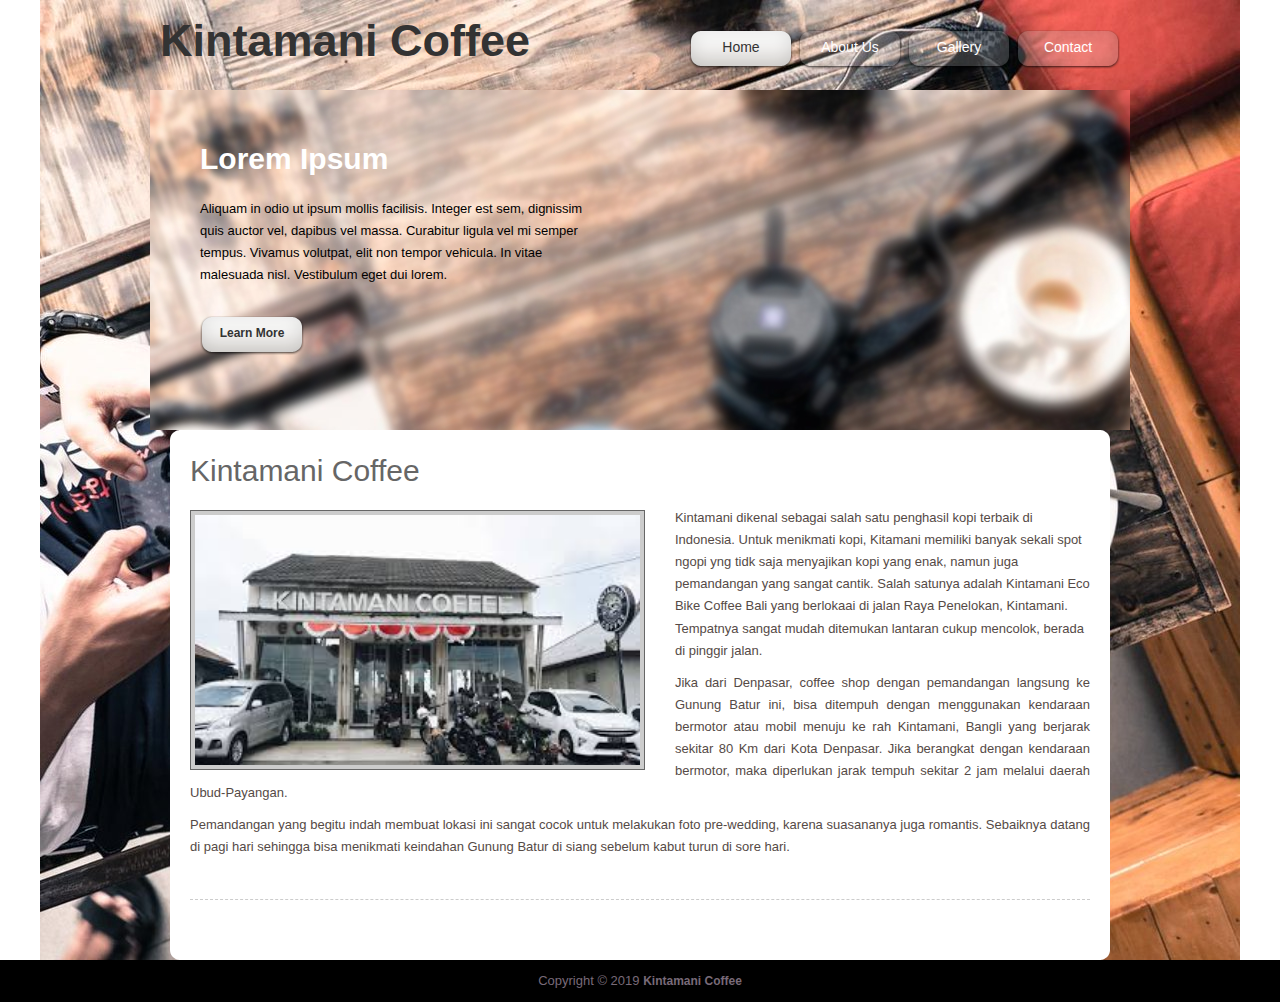
<file: index.html>
<!DOCTYPE html PUBLIC "-//W3C//DTD XHTML 1.0 Transitional//EN" "http://www.w3.org/TR/xhtml1/DTD/xhtml1-transitional.dtd">
<html xmlns="http://www.w3.org/1999/xhtml">
<head>
<meta http-equiv="Content-Type" content="text/html; charset=utf-8" />
<title>Kintamani Coffe Template</title>
<meta name="keywords" content="" />
<meta name="description" content="" />
<link href="css/tooplate_style.css" rel="stylesheet" type="text/css" />

		<script type="text/javascript" src="js/swfobject.js"></script>
		<script type="text/javascript">
			var flashvars = {};
			flashvars.xml_file = "photo_list.xml";
			var params = {};
			params.wmode = "transparent";
			var attributes = {};
			attributes.id = "slider";
			swfobject.embedSWF("flash_slider.swf", "flash_grid_slider", "440", "220", "9.0.0", false, flashvars, params, attributes);
		</script>    
</head>
<body>

<div id="tooplate_wrapper">

	<div id="tooplate_header">
        <div id="site_title">
        	<h1><a href="#">Kintamani Coffee</a></h1>
        </div>
        <div id="tooplate_menu">
            <ul>
                <li><a href="index.html" class="current">Home</a></li>
                <li><a href="about.html">About Us</a></li>
                <li><a href="gallery.html">Gallery</a></li>
                <li><a href="contact.html">Contact</a></li>
            </ul>    	
        </div> 
    </div>
    
    <div id="tooplate_middle">
        <div id="mid_left">
            <div id="mid_title">
                <b>Lorem Ipsum</b>	
            </div>
            <p>Aliquam in odio ut ipsum mollis facilisis. Integer est sem, dignissim quis auctor vel, dapibus vel massa. Curabitur ligula vel mi semper tempus. Vivamus volutpat, elit non tempor vehicula. In vitae malesuada nisl. Vestibulum eget dui lorem.</p>
            <div id="learn_more"><a href="#">Learn More</a></div>
	  	</div>
        <div class="cleaner"></div>
	</div> 
    
    <div id="tooplate_main_top"></div>
    <div id="tooplate_main">
    	
        <div class="col_w900">
            <div class="con_tit_01">Kintamani Coffee </div>
            <img src="images/8.jpg" alt="Image 01" class="image_wrapper image_fl" />
            <p>Kintamani dikenal sebagai salah satu penghasil kopi terbaik di Indonesia. Untuk menikmati kopi, Kitamani memiliki banyak sekali spot ngopi yng tidk saja menyajikan kopi yang enak, namun juga pemandangan yang sangat cantik. Salah satunya adalah Kintamani Eco Bike Coffee Bali yang berlokaai di jalan Raya Penelokan, Kintamani. Tempatnya sangat mudah ditemukan lantaran cukup mencolok, berada di pinggir jalan.</p>
            <p align="justify">Jika dari Denpasar, coffee shop dengan pemandangan langsung ke Gunung Batur ini, bisa ditempuh dengan menggunakan kendaraan bermotor atau mobil menuju ke rah Kintamani, Bangli yang berjarak sekitar 80 Km dari Kota Denpasar. Jika berangkat dengan kendaraan bermotor, maka diperlukan jarak tempuh sekitar 2 jam melalui daerah Ubud-Payangan.
            <p align="justify">Pemandangan yang begitu indah membuat lokasi ini sangat cocok untuk melakukan foto pre-wedding, karena suasananya juga romantis. Sebaiknya datang di pagi hari sehingga bisa menikmati keindahan Gunung Batur di siang sebelum kabut turun di sore hari.</p>	
            <div class="cleaner"></div>
        </div>
    </div>
    <div id="tooplate_main_bottom"></div>
</div>

<div id="tooplate_footer_wrapper">
	<div id="tooplate_footer">
        Copyright © 2019 <a href="#">Kintamani Coffee</a> 
	</div>
</div>
</body>
</html>
</file>
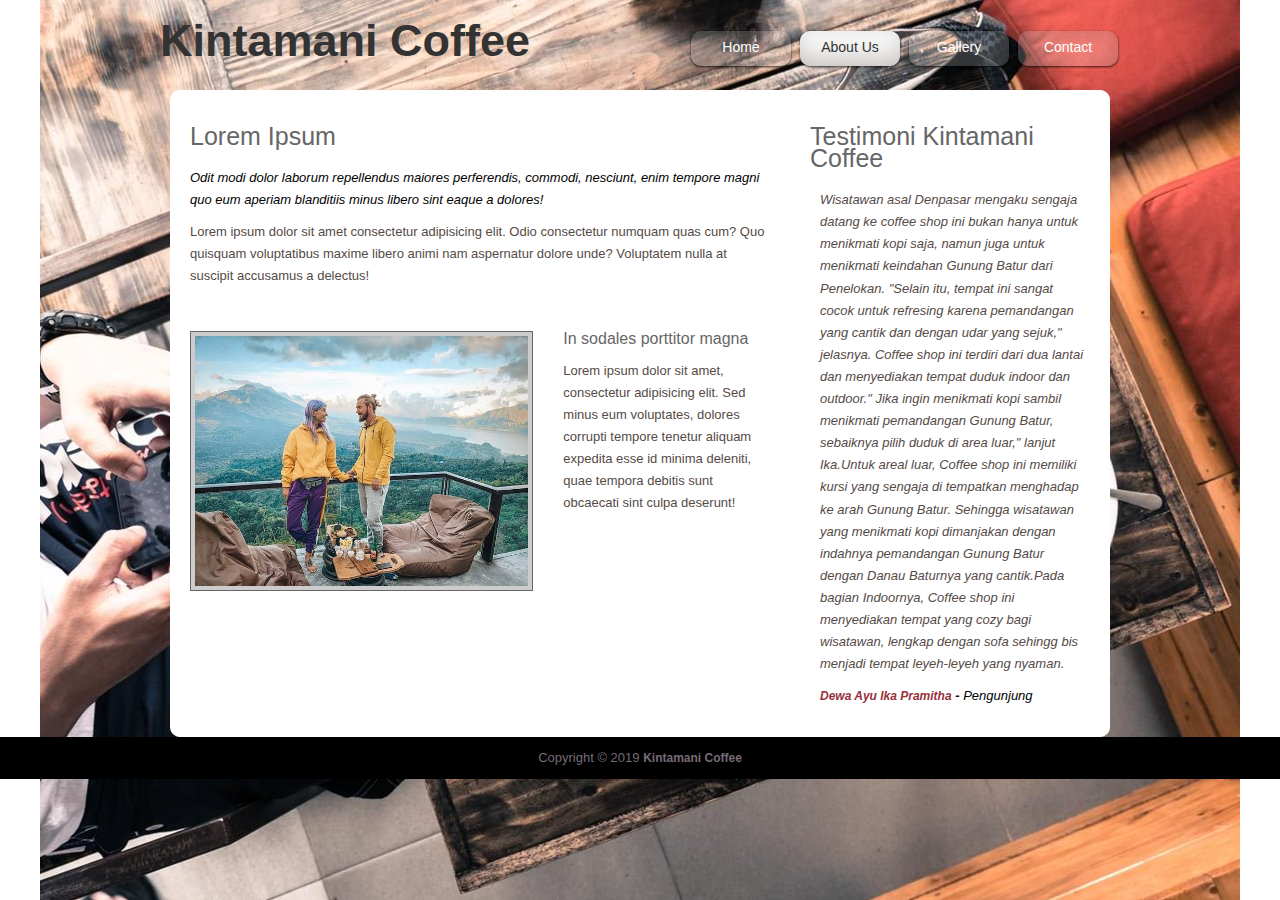
<file: about.html>
<!DOCTYPE html PUBLIC "-//W3C//DTD XHTML 1.0 Transitional//EN" "http://www.w3.org/TR/xhtml1/DTD/xhtml1-transitional.dtd">
<html xmlns="http://www.w3.org/1999/xhtml">
<head>
<meta http-equiv="Content-Type" content="text/html; charset=utf-8" />
<title>Kintamani Coffee - About</title>
<meta name="keywords" content="" />
<meta name="description" content="" />
<link href="css/tooplate_style.css" rel="stylesheet" type="text/css" />
	
    <script type="text/javascript" src="js/swfobject.js"></script>
	<script type="text/javascript">
        var flashvars = {};
        flashvars.xml_file = "photo_list.xml";
        var params = {};
        params.wmode = "transparent";
        var attributes = {};
        attributes.id = "slider";
        swfobject.embedSWF("flash_slider.swf", "flash_grid_slider", "440", "220", "9.0.0", false, flashvars, params, attributes);
    </script>

</head>
<body>

<div id="tooplate_wrapper">

	<div id="tooplate_header">
        <div id="site_title">
        	<h1><a href="#">Kintamani Coffee</a></h1>
        </div>
        <div id="tooplate_menu">
            <ul>
                <li><a href="index.html">Home</a></li>
                <li><a href="about.html" class="current">About Us</a></li>
                <li><a href="gallery.html">Gallery</a></li>
                <li><a href="contact.html">Contact</a></li>
            </ul>    	
        </div> 
    </div> 

    <div id="tooplate_main_top"></div>
    <div id="tooplate_main">
    	
        <div class="col_w580 float_l">
        	
            <h2>Lorem Ipsum</h2>
       
        <p><em>Odit modi dolor laborum repellendus maiores perferendis, commodi, nesciunt, enim tempore magni quo eum aperiam blanditiis minus libero sint eaque a dolores!</em></p>
            <p> Lorem ipsum dolor sit amet consectetur adipisicing elit. Odio consectetur numquam quas cum? Quo quisquam voluptatibus maxime libero animi nam aspernatur dolore unde? Voluptatem nulla at suscipit accusamus a delectus!</p>
            <div class="h30"></div>
            <div class="image_wrapper image_fl"><img src="images/9.jpg" alt="Image 02" /></div>
            <h5>In sodales porttitor magna</h5>
            <p>Lorem ipsum dolor sit amet, consectetur adipisicing elit. Sed minus eum voluptates, dolores corrupti tempore tenetur aliquam expedita esse id minima deleniti, quae tempora debitis sunt obcaecati sint culpa deserunt!</p>
            
        </div>
        <div class="col_w280 float_r">
            <h2>Testimoni Kintamani Coffee</h2>
            <blockquote>
            <p>Wisatawan asal Denpasar mengaku sengaja datang ke coffee shop ini bukan hanya untuk menikmati kopi saja, namun juga untuk menikmati keindahan Gunung Batur dari Penelokan. "Selain itu, tempat ini sangat cocok untuk refresing karena pemandangan yang cantik dan dengan udar yang sejuk," jelasnya. Coffee shop ini terdiri dari dua lantai dan menyediakan tempat duduk indoor dan outdoor." Jika ingin menikmati kopi sambil menikmati pemandangan Gunung Batur, sebaiknya pilih duduk di area luar," lanjut Ika.Untuk areal luar, Coffee shop ini memiliki kursi yang sengaja di tempatkan menghadap ke arah Gunung Batur. Sehingga wisatawan yang menikmati kopi dimanjakan dengan indahnya pemandangan Gunung Batur dengan Danau Baturnya yang cantik.Pada bagian Indoornya, Coffee shop ini menyediakan tempat yang cozy bagi wisatawan, lengkap dengan sofa sehingg bis menjadi tempat leyeh-leyeh yang nyaman.</p>
            <cite><a href="#">Dewa Ayu Ika Pramitha</a> - <span>Pengunjung</span></cite>
            </blockquote>
        </div>    	

    	<div class="cleaner"></div>
    </div> 
    <div id="tooplate_main_bottom"></div>

</div>

<div id="tooplate_footer_wrapper">
	<div id="tooplate_footer">
        Copyright © 2019 <a href="#">Kintamani Coffee</a> 
	</div>
</div>

</body>
</html>
</file>
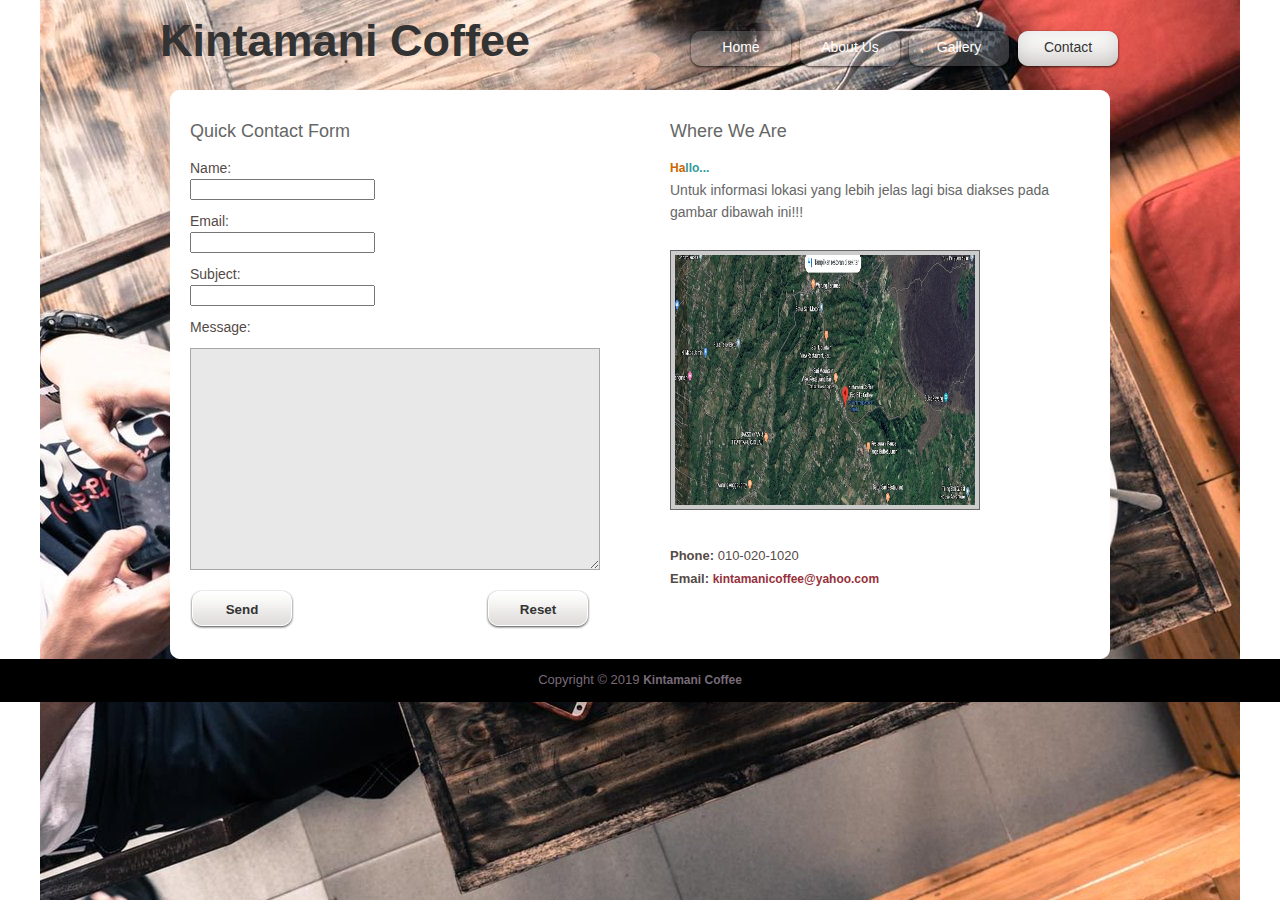
<file: contact.html>
<!DOCTYPE html PUBLIC "-//W3C//DTD XHTML 1.0 Transitional//EN" "http://www.w3.org/TR/xhtml1/DTD/xhtml1-transitional.dtd">
<html xmlns="http://www.w3.org/1999/xhtml">
<head>
<meta http-equiv="Content-Type" content="text/html; charset=utf-8" />

<title>Kintamani Coffee - Contact</title>
<meta name="keywords" content="" />
<meta name="description" content="" />
<link href="css/tooplate_style.css" rel="stylesheet" type="text/css" />

    <script type="text/javascript" src="js/swfobject.js"></script>
	<script type="text/javascript">
        var flashvars = {};
        flashvars.xml_file = "photo_list.xml";
        var params = {};
        params.wmode = "transparent";
        var attributes = {};
        attributes.id = "slider";
        swfobject.embedSWF("flash_slider.swf", "flash_grid_slider", "440", "220", "9.0.0", false, flashvars, params, attributes);
    </script>
    
    <link rel="stylesheet" type="text/css" href="css/jquery.lightbox-0.5.css" />    
    
    <script type="text/javascript" src="js/jquery.js"></script>
    <script type="text/javascript" src="js/jquery.lightbox-0.5.js"></script>
    <link rel="stylesheet" type="text/css" href="css/jquery.lightbox-0.5.css" media="screen" />
    <script type="text/javascript">
    $(function() {
        $('#map a').lightBox();
    });
    </script>

</head>
<body>

<div id="tooplate_wrapper">

	<div id="tooplate_header">
        <div id="site_title">
        	<h1><a href="#">Kintamani Coffee</a></h1>
        </div>
        <div id="tooplate_menu">
            <ul>
                <li><a href="index.html">Home</a></li>
                <li><a href="about.html">About Us</a></li>
                <li><a href="gallery.html">Gallery</a></li>
                <li><a href="contact.html" class="current">Contact</a></li>
            </ul>    	
        </div> 
    </div> 
    
    <div id="tooplate_main_top"></div>
    <div id="tooplate_main">
    	
        <div class="col_w420 float_l">
            <div id="contact_form">
        
                <h4>Quick Contact Form</h4>
                
                <form method="post" name="contact" action="#">
					
						<label for="author">Name:</label> <input type="text" id="author" name="author" class="required input_Coffee" />
						<div class="cleaner h10"></div>
													
						<label for="email">Email:</label> <input type="text" class="validate-email required input_Coffee" name="email" id="email" />
						<div class="cleaner h10"></div>
											
						<label for="subject">Subject:</label> <input type="text" class="validate-subject required input_Coffee" name="subject" id="subject"/>				               
						<div class="cleaner h10"></div>
							
						<label for="text">Message:</label> <textarea id="text" name="text" rows="0" cols="0" class="required"></textarea>
						<div class="cleaner h10"></div>				
												
						<input type="submit" value="Send" id="submit" name="submit" class="submit_btn float_l" />
						<input type="reset" value="Reset" id="reset" name="reset" class="submit_btn float_r" />
						
				</form> 

            </div> 
        </div>
            
        <div class="col_w420 float_r">
            <h4>Where We Are</h4>
            <h6>
                <a rel="nofollow" href="http://www.tooplate.com" title="free templates">
                    <b>
                        <span class="orange">Ha</span><span class="green">llo...</span>
                    </b><br/>
                </a> Untuk informasi lokasi yang lebih jelas lagi bisa diakses pada gambar dibawah ini!!!<br/>&nbsp;</h6>
            <div id="map">
                <a href="images/lokasi.jpg" title="Where We Are">
                    <img width="300" height="200" src="images/lokasi2.jpg" alt="Where We Are" class="image_wrapper" />
                </a>
            </div>                
            <div class="cleaner h30"></div>
            <strong>Phone:</strong> 010-020-1020<br />
            <strong>Email:</strong> <a href="mailto:kintamanicoffee@yahoo.com">kintamanicoffee@yahoo.com</a> 
        </div>    	

    	<div class="cleaner"></div>
    </div> 
    <div id="tooplate_main_bottom"></div>

</div> 

<div id="tooplate_footer_wrapper">
	<div id="tooplate_footer">
        Copyright © 2019 <a href="#">Kintamani Coffee</a> 
	</div>
</div>

</body>
</html>
</file>
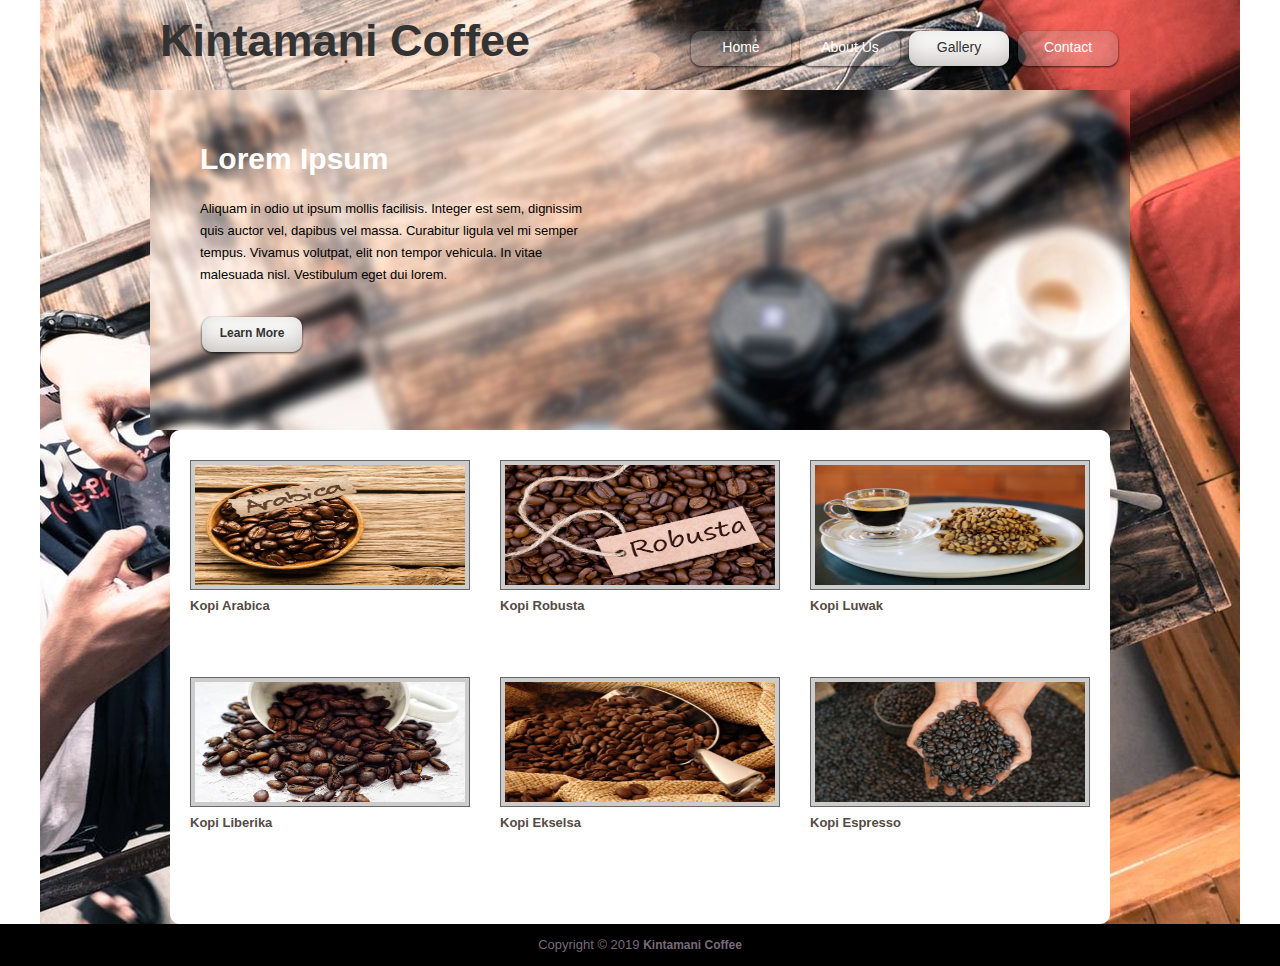
<file: gallery.html>
<!DOCTYPE html PUBLIC "-//W3C//DTD XHTML 1.0 Transitional//EN" "http://www.w3.org/TR/xhtml1/DTD/xhtml1-transitional.dtd">
<html xmlns="http://www.w3.org/1999/xhtml">
<head>
<meta http-equiv="Content-Type" content="text/html; charset=utf-8" />

<title>Kintamani Coffee - Gallery</title>
<meta name="keywords" content="" />
<meta name="description" content="" />
<link href="css/tooplate_style.css" rel="stylesheet" type="text/css" />

    <script type="text/javascript" src="js/swfobject.js"></script>
	<script type="text/javascript">
        var flashvars = {};
        flashvars.xml_file = "photo_list.xml";
        var params = {};
        params.wmode = "transparent";
        var attributes = {};
        attributes.id = "slider";
        swfobject.embedSWF("flash_slider.swf", "flash_grid_slider", "440", "220", "9.0.0", false, flashvars, params, attributes);
    </script>
    
    <link rel="stylesheet" type="text/css" href="css/jquery.lightbox-0.5.css" />    
    <script type="text/javascript" src="js/jquery.js"></script>
    <script type="text/javascript" src="js/jquery.lightbox-0.5.js"></script>
    <link rel="stylesheet" type="text/css" href="css/jquery.lightbox-0.5.css" media="screen" />
    <script type="text/javascript">
    $(function() {
        $('.lightbox').lightBox();
    });
    </script>

</head>
<body>

<div id="tooplate_wrapper">

	<div id="tooplate_header">
        <div id="site_title">
        	<h1><a href="#">Kintamani Coffee</a></h1>
        </div>
        <div id="tooplate_menu">
            <ul>
                <li><a href="index.html">Home</a></li>
                <li><a href="about.html">About Us</a></li>
                <li><a href="gallery.html" class="current">Gallery</a></li>
                <li><a href="contact.html">Contact</a></li>
            </ul>    	
        </div> 
    </div> 
    
    <div id="tooplate_middle">
        <div id="mid_left">
            <div id="mid_title">
                <b>Lorem Ipsum</b>  
            </div>
            <p>Aliquam in odio ut ipsum mollis facilisis. Integer est sem, dignissim quis auctor vel, dapibus vel massa. Curabitur ligula vel mi semper tempus. Vivamus volutpat, elit non tempor vehicula. In vitae malesuada nisl. Vestibulum eget dui lorem.</p>
            <div id="learn_more"><a href="#">Learn More</a></div>
        </div>
        <div class="cleaner"></div>
    </div> 
    
    <div id="tooplate_main_top"></div>
    <div id="tooplate_main">
    	
        <div id="gallery">
        	<div class="gallery_box">
                <a class="lightbox" href="images/gallery/arabica.jpg" title="Cras nec nisl a enim ornare imperdiet.">
				<img width="300" height="150" src="images/gallery/arabica.jpg" alt="Image 01" class="image_wrapper" />
                </a>
                <p><b>Kopi Arabica</b></p>
                <div class="cleaner"></div>
			</div>
            <div class="gallery_box">
                <a class="lightbox" href="images/gallery/robusta.jpg" title="Sed in urna neque nec arcu arcu, sed pretium lacus.">
                    <img src="images/gallery/robusta.jpg" alt="Image 02" class="image_wrapper" />
                </a>
                <p><b>Kopi Robusta</b></p>
                <div class="cleaner"></div>
			</div>
            <div class="gallery_box gb_lmb">
                <a class="lightbox" href="images/gallery/luwak.jpg" title="Integer est sem, dignissim quis auctor vel.">
                    <img src="images/gallery/luwak.jpg" alt="Image 03" class="image_wrapper" />
                </a>
                <p><b>Kopi Luwak</b></p>
                <div class="cleaner"></div>
			</div>
            <div class="gallery_box">
                <a class="lightbox" href="images/gallery/liberika.jpg" title="Vivamus volutpat, elit non tempor vehicula.">
	                <img src="images/gallery/liberika.jpg" alt="Image 04" class="image_wrapper" />
                </a>
                <p><b>Kopi Liberika</b></p>
                <div class="cleaner"></div>
			</div>
            <div class="gallery_box">
                <a class="lightbox" href="images/gallery/ekselsa.jpg" title="Nulla pharetra blandit nunc, ut volutpat leo tincidunt eget.">
                	<img src="images/gallery/ekselsa.jpg" alt="Image 05" class="image_wrapper" />
                </a>
                <p><b>Kopi Ekselsa</b></p>
                <div class="cleaner"></div>
			</div>
            <div class="gallery_box gb_lmb">
                <a class="lightbox" href="images/gallery/espresso.jpg" title="Lorem ipsum dolor sit amet, consectetur adipiscing elit.">
                <img src="images/gallery/espresso.jpg" alt="Image 06" class="image_wrapper" />
                </a>
                <p><b>Kopi Espresso</b></p>
                <div class="cleaner"></div>
			</div>
        </div>              
		<div class="cleaner"></div>
    </div>
    <div id="tooplate_main_bottom"></div>
</div>
<div id="tooplate_footer_wrapper">
	<div id="tooplate_footer">
        Copyright © 2019 <a href="#">Kintamani Coffee</a> 
	</div>
</div>

</body>
</html>
</file>
<file: css/tooplate_style.css>
/*
Template: 2047 Brown Field
Credit: http://www.tooplate.com/view/2047-brown-field
*/

body {
	margin: 0;
	padding: 0;
	color: #554a46;
	font-family: Tahoma, Geneva, sans-serif;
	font-size: 13px;
	line-height: 1.7em; 
	background-image: url(../images/4.jpg);
	background-position: center top;
	background-repeat: no-repeat;

}

.orange {
	color: #C60;
}

.green {
	color: #399;
}

a, a:link, a:visited { 
	color: #97313b; 
	font-weight: normal; 
	text-decoration: none; 
	font-size: 12px; 
}

a:hover {
	text-decoration: none; 
}

a.more { 
	display: block; 
	width: 104px; 
	height: 31px; 
	padding-top: 8px; 
	text-align: center; 
	text-decoration: none; 
	font-weight: bold; 
	background: url(../images/tooplate_more.png)  no-repeat top center; 
	color: #333; 
}

a.more:hover { 
	color: #e5425b; 
}

p { 
	margin: 0 0 10px 0; 
	padding: 0; 
}

img { border: none; height: 250px; }

blockquote { 
	font-style: italic; 
	margin: 0 0 0 10px;
}

cite { 
	font-weight: bold; 
	color:#000; 
}

cite a, a:link, a:visited  { 
	font-weight: bold; 
	color:#97313b; 
}

cite span { 
	font-weight: 400; 
	color: #000; 
}

em { color: #000; }

h1, h2, h3, h4, h5, h6 { color: #666; font-weight: normal; }
h1 { font-size: 34px; margin: 0 0 20px; padding: 5px 0 }
h2 { font-size: 25px; margin: 0 0 15px; padding: 5px 0; }
h3 { font-size: 24px; margin: 0 0 15px; padding: 0; }
h4 { font-size: 18px; margin: 0 0 15px; padding: 0; }
h5 { font-size: 16px; margin: 0 0 10px; padding: 0;  }
h6 { font-size: 14px; margin: 0 0 5px; padding: 0; }

.cleaner { clear: both }
.h10 { height: 10px }
.h20 { height: 20px }
.h30 { height: 30px }
.h40 { height: 40px }
.h50 { height: 50px }
.h60 { height: 60px }

.float_l { float: left }
.float_r { float: right }

.image_wrapper { 
	display: inline-block; 
	border: 1px solid #666; 
	padding: 4px; 
	background: #ccc; 
	margin-bottom: 5px; 
}

.image_fl { 
	float: left; 
	margin: 3px 30px 0 0; 
}

.image_fr { 
	float: right; 
	margin: 3px 0 0 30px; 
}

.tooplate_list { 
	margin: 20px 0 20px 15px; 
	padding: 0; 
	list-style: none; 
}

.tooplate_list li { 
	color:#97313b; 
	margin: 0; 
	padding: 0 0 5px 15px; 
	background: url(../images/tooplate_list.png)  no-repeat scroll 0 7px;  
}

.tooplate_list li a { 
	color: #97313b; 
	font-weight: normal; 
	font-size: 12px; 
	text-decoration: none; 
}

.tooplate_list li a:hover { 
	text-decoration: underline; 
}

#tooplate_wrapper {
	width: 980px;
	padding: 0 10px;
	margin: 0 auto;
	background: url(../images/4.jpg) top center no-repeat;
}

#tooplate_header {
	width: 960px;
	padding: 30px 10px 0; 
	height: 60px;
}

#site_title { 
	float: left; 
}

#site_title h1 { 
	margin: 0; 
	padding: 0; 
}

#site_title h1 a { 
	font-size: 45px;
	color: #333333; 
}

/* menu */

#tooplate_menu {
	float: right;
	margin: 0 auto;
}

#tooplate_menu ul {
	margin: 0;
	padding: 0;
	list-style: none;
}

#tooplate_menu ul li {
	padding: 0;
	margin: 0;
	display: inline;
}

#tooplate_menu ul li a {
	float: left;
	display: block;
	width: 104px;
	height: 33px;
	margin-left:5px;
	padding-top: 6px;
	font-size: 14px;
	color: #fff;
	text-align: center;
	text-decoration: none;
	font-weight: 400;
	outline: none;
	border: none;
	background: url(../images/tooplate_menu.png);
}

#tooplate_menu ul li a:hover, #tooplate_menu ul .current {
	color: #333;
	background: url(../images/tooplate_menu_hover.png) no-repeat;
}

/* end of menu */

#tooplate_middle { 
	clear: both;
	width: 880px;
	height: 240px;
	padding: 50px;
	overflow: hidden;
	background: url(../images/4.png);

}

#mid_title { 
	font-size: 30px; 
	line-height: 38px; 
	font-weight: 400; 
	color: #fff; 
	margin-bottom: 20px;  
}

#mid_left { 
	float:left; 
	width:400px; 
}

#mid_slider { 
	position:relative; 
	float: right; 
	width: 440px; 
	height: 220px;	  
}
#tooplate_middle img { 
	float: right; 
	margin-left: 60px; 
}

#mid_left p { 
	margin-bottom: 30px; 
	color: #000; 
}

#learn_more a { 
	display: block; 
	width: 104px; 
	height: 33px; 
	padding-top: 6px; 
	text-align: center; 
	text-decoration: none; 
	color: #333; 
	font-weight: 700; 
	background: url(../images/tooplate_menu_hover.png);  
}

#learn_more a:hover { 
	color: #000; 
}

/* main */

#tooplate_main_top { 
	width: 980px; 
	height: 10px; 
	background: url(../images/content_top.png) no-repeat; 
}

#tooplate_main_bottom { 
	width: 980px; 
	height: 10px; 
	background: url(../images/content_bottom.png) no-repeat; 
}

#tooplate_main {
	clear: both;
	width: 900px;
	padding: 20px 40px;
	background: url(../images/tooplate_content.png) repeat-y center;
}

#tooplate_main p {
	margin-bottom: 10px;
}

.con_tit_01 { 
	font-size: 30px; 
	color: #666; 
	margin-bottom: 25px; 
}

.con_tit_02 { 
	font-size: 24px; 
	color: #333; 
	margin-bottom: 15px; 
}

.col_w900 { 
	width: 900px; 
	margin-bottom: 30px; 
	padding-bottom: 30px; 
	border-bottom: 1px dashed #ccc; 
}

.col_w580 { width: 580px }
.col_w420 { width: 420px }
.col_w280 { width: 280px }

.col_allw280 { 
	float: left; 
	width: 280px; 
	margin-right: 30px; 
}

.col_w900_last { 
	padding: 0; 
	margin: 0; 
	background: none; 
}

.col_last { 
	margin: 0; 
}

.fp_service_box img { 
	float: left; 
	margin-right: 15px; 
}

.post_box { 
	clear: both; 
	margin-bottom: 30px; 
	padding-bottom: 20px; 
	border-bottom: 1px dashed #ccc; 
}

.post_header { 
	border-top: 3px solid #999; 
	border-bottom: 1px solid #ccc; 
	padding: 5px; 
	margin-bottom: 20px; 
}

.post_box h2 { 
	font-size: 34px; 
	margin-bottom: 30px; 
}

.post_box p.post_meta { 
	margin-bottom: 0; 
}

.post_box img { 
	float: left; 
	margin-right: 20px; 
}

.fp_lw_box { 
	clear: both; 
	margin-bottom: 30px; 
}

.fp_lw_box img { 
	margin-right: 15px; 
	padding-top: 3px; 
}

.fp_lw_box h6 { 
	margin-bottom: 0; 
}

.fp_lw_box h6 a { 
	font-weight: bold; 
	text-decoration: none; 
}

.sidebar_title {
	display: block;
	width: 260px;
	height: 30px;
	padding: 0 0 5px 20px;
	margin-bottom: 10px;
	color: #000;
	font-size: 18px;
	font-weight: bold;
	background: url(../images/tooplate_sidebar_bg.png) center bottom no-repeat;
}

.sidebar_box {
	padding-left: 15px;
	margin-bottom: 40px;
}

#gallery { 
	margin: 0; 
	padding: 0; 
}

.gallery_box { 
	display: block; 
	position: relative; 
	float: left; 
	width: 280px; 
	margin: 0 30px 50px 0; 
}

.gb_lmb { 
	margin: 0 0 20px 0; 
}

.gallery_box a img { 
	width: 270px; 
	height: 120px; 
}

#contact_form { 
	padding: 0; 
	width: 400px; 
}

#contact_form form { 
	margin: 0px; 
	padding: 0px; 
}

#contact_form form .input_field { 
	width: 270px; 
	padding: 10px; 
	color: #111; 
	border: 1px solid #a7a7a7;  
	background: #e8e8e8; 
	font-family: Tahoma, Geneva, sans-serif;
	font-size: 13px;
	margin-top: 5px;
}

#contact_form form label { 
	display: block; 
	width: 100px; 
	margin-right: 10px; 
	font-size: 14px 
}

#contact_form form textarea { 
	width: 388px; 
	height: 200px; 
	padding: 10px; 
	color: #111; 
	border: 1px solid #a7a7a7;  
	background: #e8e8e8; 
	font-family: Tahoma, Geneva, sans-serif;
	font-size: 13px;
	margin: 10px 0px;
}

#contact_form form .submit_btn { 
	display: block; 
	width: 104px; 
	height: 39px; 
	line-height: 20px; 
	text-align: center; 
	text-decoration: none; 
	font-weight: bold; 
	background: url(../images/tooplate_more.png)  no-repeat top center; 
	color: #333; 
	border: none; 
	cursor: pointer; 
}

#tooplate_footer_wrapper {
	clear: both;
	width: 100%;
	background: #000;
}

#tooplate_footer {
	clear: both;
	width: 940px;
	padding: 10px 0; 
	color: #786a78;
	text-align: center;
	margin: 0 auto;
}

#tooplate_footer a { 
	color: #786a78; 
	text-decoration: none; 
}
</file>
